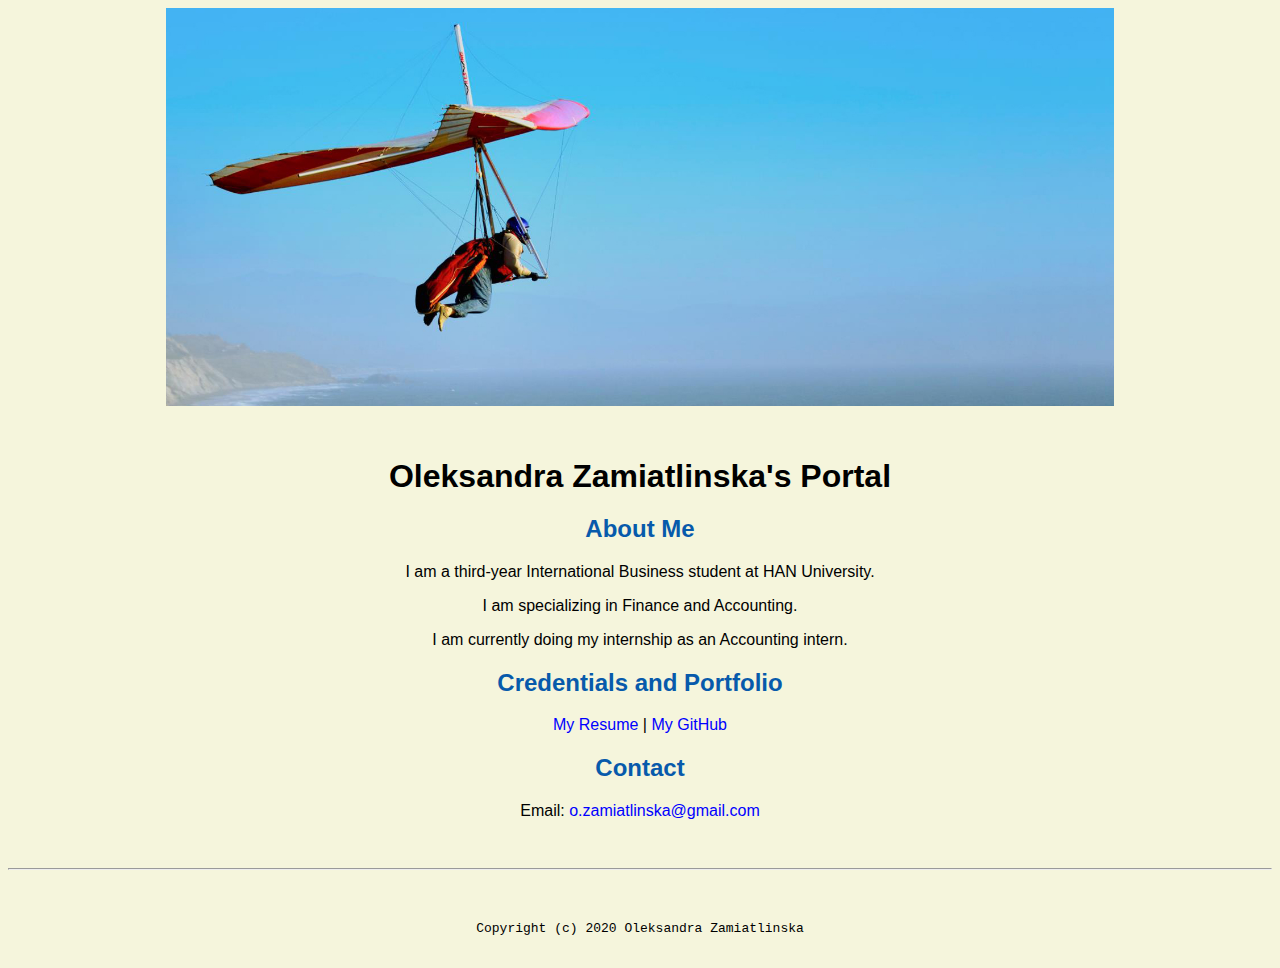
<file: index.html>
<!doctype html>

<!-- this is a comment for human! -->

<html lang="en">

  <header>
    <title>Oleksandra Zamiatlinska's Portal</title>
    <link rel="stylesheet" href="css/master.css">
    <link rel="FaviconIcon" href="favicon.ico" type="image/x-icon">
    <link rel="shortcut" href="favicon.ico" type="image/x-icon">
    <meta name="viewport" content="width=device-width, initial-scale=1, shrink-to-fit=no">
    <meta name="name" content="Oleksandra Zamiatlinska's Portal">
    <meta name="robots" content="noindex, nofollow">
  </header>

  <body>
    <img src="images/banner.jpg" width="75%" alt="banner">
    <h1>Oleksandra Zamiatlinska's Portal</h1>
    <h2>About Me</h2>
    <p>I am a third-year International Business student at HAN University.</p>
    <p>I am specializing in Finance and Accounting.</p>
    <p>I am currently doing my internship as an Accounting intern.</p>
    <h2>Credentials and Portfolio</h2>

    <p><a href="resume.html">My Resume</a> | <a href="https://github.com/OleksandraZamiatlinska">My GitHub</a></p>
    <h2>Contact</h2>

    <p>Email: <a href="mailto:o.zamiatlinska@gmail.com">o.zamiatlinska@gmail.com</a></p>
  </body>

  <footer>
    <hr>
    <code>Copyright (c) 2020 Oleksandra Zamiatlinska</code>
  </footer>

</html>
</file>
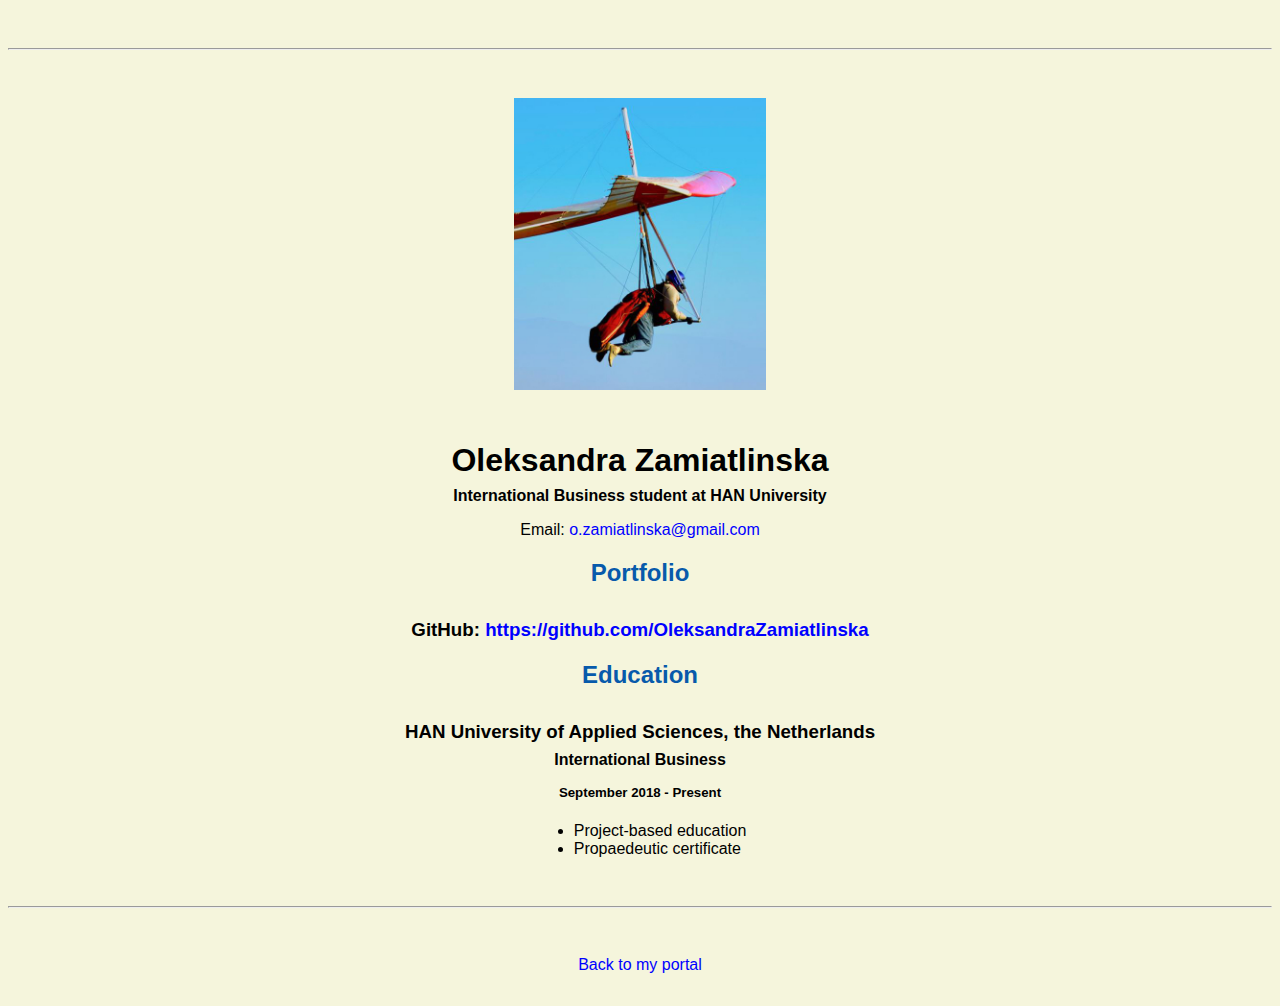
<file: resume.html>
<!doctype html>

<!-- this is a comment for human! -->

<html lang="en">

  <header>
    <title>Oleksandra Zamiatlinska's Resume</title>
    <link rel="stylesheet" href="css/master.css">
    <link rel="FaviconIcon" href="favicon.ico" type="image/x-icon">
    <link rel="shortcut" href="favicon.ico" type="image/x-icon">
    <meta name="viewport" content="width=device-width, initial-scale=1, shrink-to-fit=no">
    <meta name="name" content="Oleksandra Zamiatlinska's Portal">
    <meta name="robots" content="noindex, nofollow">
  </header>

  <body>
    <hr>

    <img src="images/headshot.jpg" alt="Oleksandra Zamiatlinska's headshot" width="20%">

    <h1>Oleksandra Zamiatlinska</h1>
    <h4>International Business student at HAN University</h4>

    <p>Email: <a href="mailto:o.zamiatlinska@gmail.com" target="_blank">o.zamiatlinska@gmail.com</a></p>
    <!-- don't post physical address, personal phone number or other personal information on the web! -->

    <h2>Portfolio</h2>
      <h3>GitHub: <a href="https://github.com/OleksandraZamiatlinska" target="_blank">https://github.com/OleksandraZamiatlinska</a></h3>

    <h2>Education</h2>

    <h3>HAN University of Applied Sciences, the Netherlands</h3>
    <h4>International Business</h4>
    <h5>September 2018 - Present</h5>
      <ul>
        <li>Project-based education</li>
        <li>Propaedeutic certificate</li>
      </ul>
  </body>

  <footer>
  <hr>
  <p><a href="index.html">Back to my portal</a><p>
  </footer>

</html>
</file>
<file: css/master.css>
/* Cascading stylesheet for the website */

/* Text inside these asterisks and slashes are comments for human */

  a {
    color: blue;/* set the text color to blue here */
    text-decoration: none; /* This means we do not want hyperlinks to be underlined */
  }

  a:hover {
    color: red;/* set the text color to red here */
    text-decoration: none; /* This means we do not want hyperlinks to be underlined */
  }

  body {
    background-color: beige;/* set the background color here */
    color:black; /* set the text color to black here */
    font-family: Arial, Helvetica, sans-serif;/* set the font here */
    text-align: center; /* set the text alignment here */
   }

  footer {
    margin-top: 2rem;
    margin-bottom: 2rem;
  }

  h1 {
    margin-bottom: 0.5rem;
    margin-top: 3rem;
   }

  h2 {
      color: #075AAB;/* set the text color of to #075AAB here */
      /* set both the bottom margin and top margin to 2.5rem here */
    margin-bottom: 2.5rem
    margin-top: 2.5rem
 }

  h3 {
    margin-bottom: 0;
    margin-top: 2rem;
  }

  h4 {
    margin-bottom: 1rem;
    margin-top: 0.5rem;
  }

  h5 {
    margin-top: 0.5rem;
  }

  hr {
    margin-bottom: 3rem;
    margin-top: 3rem;
  }

  /* this controls how the bullet points in the resume page looks */
  ul {
    display: table;
    margin: 0 auto;
    text-align: left;
  }
</file>
